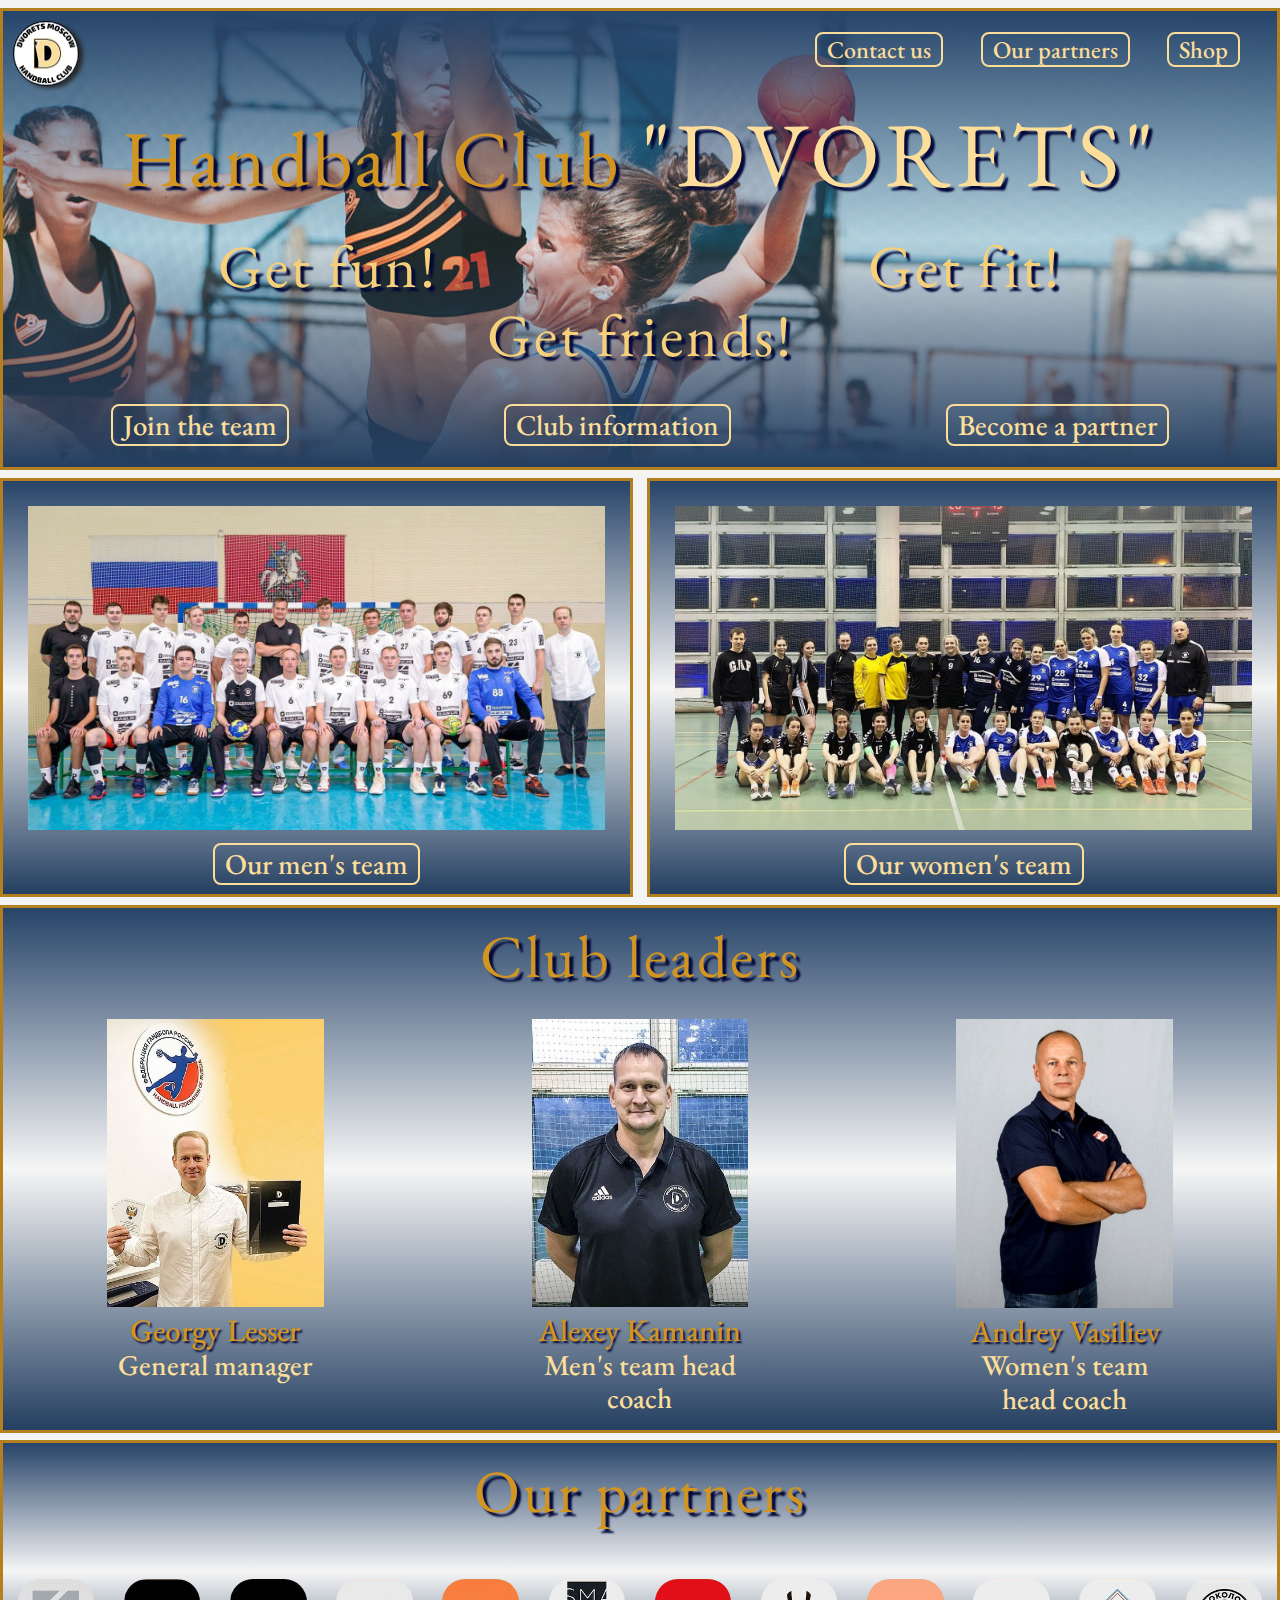
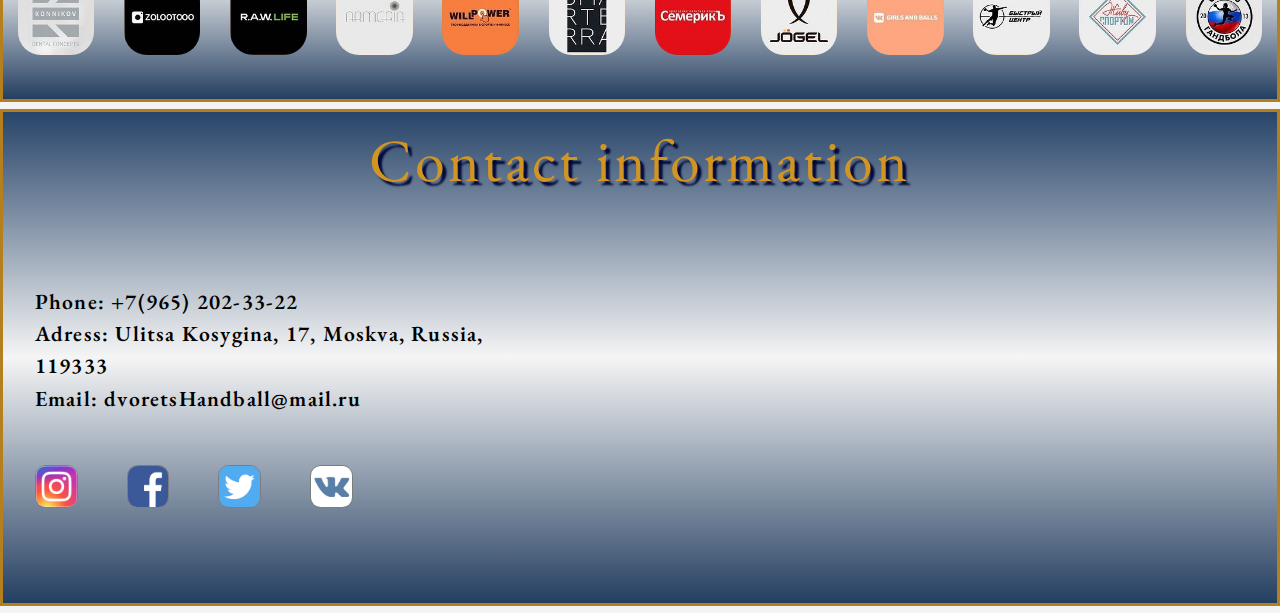
<file: index.html>
<!DOCTYPE html>
<html lang="en">
<head>
    <meta charset="UTF-8">
    <meta http-equiv="X-UA-Compatible" content="IE=edge">
    <meta name="viewport" content="width=device-width, initial-scale=1.0">

    <title>Dvorets Handball Club</title>

    <link rel="stylesheet" type="text/css" href="./normalize.css">
    <link rel="stylesheet" type="text/css" href="./style.css">

    <link rel="preconnect" href="https://fonts.googleapis.com">
    <link rel="preconnect" href="https://fonts.gstatic.com" crossorigin>
    <link href="https://fonts.googleapis.com/css2?family=EB+Garamond:wght@400;500&display=swap" rel="stylesheet">

</head>
<body>
    <header>

        <nav>
            <div class="navbar">
                <div class="logo-container">
                    <img src="./Photos/logo2.jpg" alt="Dvorets Handball Club Logo">
                </div>
                <div class="top-buttons-container">
                    <ul>
                    <li class="button link"><a href="#contacts-link" title="Contact information">Contact us</a></li>
                    <li class="button link"><a href="#partners-link" title="Our sponsors and friends">Our partners</a></li>
                    <li class="button link"><a href="https://www.instagram.com/dvoretsshop/?hl=en" title="Club accessories" target="_blank">Shop</a></li>
                    </ul>
                </div>
            </div>
        </nav>

        <div class="banner-name">
            <p>Handball Club <span>"DVORETS"</span></p>
        </div>

        <div class="banner-slogan">
            <ul>
                <li>Get fun!</li>
                <li>Get fit!</li>
                <li>Get friends!</li>
            </ul>
        </div>

        <div class="middle-buttons-container">
            <ul>
                <li class="button"><a href="./underconst.html" title="How to become a team member">Join the team</a></li>
                <li class="button"><a href="./underconst.html" title="Get to know more about the club">Club information</a></li>
                <li class="button"><a href="./underconst.html" title="Sponsorship or business enquiries">Become a partner</a></li>
            </ul>
        </div>

    </header>

    <main>
        <section class="teams">

                <div class="team man">
                    <img src="./Photos/men_team.jpg" alt="Men's team all together">
                    <div class="button"><a href="./underconst.html">Our men's team</a></div>
                </div>

                <div class="team woman">
                    <img src="./Photos/women_team.jpg" alt="Women's team all together">
                    <div class="button"><a href="./underconst.html">Our women's team</a></div>
                </div>

        </section>

        <section class="leaders">

            <h1>Club leaders</h1>

            <div class="profiles">

                <figure class="person">

                    <div class="container"><img src="./Photos/Georgy_lesser.jpg" alt="" title="Georgy Lesser"></div>
                    <figcaption><a href="./underconst.html">Georgy Lesser</a></figcaption>

                    <h3>General manager</h3>

                </figure>               

                <figure class="person">

                    <div class="container"><img src="./Photos/Alexey_Kamanin.jpg" alt="" title="Alexey Kamanin"></div>
                    <figcaption><a href="./underconst.html">Alexey Kamanin</a></figcaption>

                    <h3>Men's team head coach</h3>

                </figure>

                <figure class="person">

                    <div class="container"><img src="./Photos/Andrey_Vasiliev.jfif" alt="" title="Andrey Vasiliev"></div>
                    <figcaption><a href="./underconst.html">Andrey Vasiliev</a></figcaption>

                    <h3>Women's team head coach</h3>

                </figure>

            </div>

        </section>

        <section class="partners">

            <h1 id="partners-link">Our partners</h1>

            <div class="tiles">

                <div class="unit"><a href="https://www.instagram.com/dr.konnikov/" target="_blank"><img src="./Photos/tile1.jpg" alt=" Partner's logo"></a></div>
                <div class="unit"><a href="https://www.instagram.com/zolootooo/" target="_blank"><img src="./Photos/tile2.jpg" alt=" Partner's logo"></a></div>
                <div class="unit"><a href="https://www.instagram.com/rawlifebar/" target="_blank"><img src="./Photos/tile3.jpg" alt=" Partner's logo"></a></div>
                <div class="unit"><a href="./underconst.html" target="_blank"><img src="./Photos/tile4.jpg" alt=" Partner's logo"></a></div>
                <div class="unit"><a href="https://www.instagram.com/willpower.rus/" target="_blank"><img src="./Photos/tile5.jpg" alt=" Partner's logo"></a></div>
                <div class="unit"><a href="https://www.instagram.com/smarterra.ru" target="_blank"><img src="./Photos/tile6.jpg" alt=" Partner's logo"></a></div>
                <div class="unit"><a href="https://www.instagram.com/vodasemerik/" target="_blank"><img src="./Photos/tile7.jpg" alt=" Partner's logo"></a></div>
                <div class="unit"><a href="https://www.instagram.com/jogel_official/" target="_blank"><img src="./Photos/tile8.jpg" alt=" Partner's logo"></a></div>
                <div class="unit"><a href="https://www.instagram.com/girlsandballs/" target="_blank"><img src="./Photos/tile9.jpg" alt=" Partner's logo"></a></div>
                <div class="unit"><a href="https://www.instagram.com/handballfast/" target="_blank"><img src="./Photos/tile10.jpg" alt=" Partner's logo"></a></div>
                <div class="unit"><a href="https://www.instagram.com/gdesport/" target="_blank"><img src="./Photos/tile11.jpg" alt=" Partner's logo"></a></div>
                <div class="unit"><a href="https://www.instagram.com/okolo_handball/" target="_blank"><img src="./Photos/tile12.jpg" alt=" Partner's logo"></a></div>

            </div>
    </main>
    
</body>

<footer class="contacts">
    
    <h1 id="contacts-link">Contact information</h1>

    <div class="container">

        <div class="left">

            <div class="text">
                <h5>Phone: +7(965) 202-33-22</h5>
                <h5>Adress: Ulitsa Kosygina, 17, Moskva, Russia, 119333</h5>
                <h5>Email: dvoretsHandball@mail.ru</h5>
            </div>

            <div class="media">

                            <div><a href="https://www.instagram.com/DvoretsHandball/" target="_blank"><img src="./Photos/instagram.jfif" alt="Instagram"></a></div>
                            <div><a href="https://www.facebook.com/Dvoretshandball/" target="_blank"><img src="./Photos/facebook.png" alt="Facebook"></a></div>
                            <div><a href="https://twitter.com/dvoretshandball" target="_blank"><img src="./Photos/twitter.png" alt="Twitter"></a></div>
                            <div><a href="https://vk.com/dvoretshandball" target="_blank"><img src="./Photos/vkontakte.jpg" alt="Vkontakte"></a></div>
                        
            </div>

        </div>

        <iframe class="map" src="https://www.google.com/maps/embed?pb=!1m18!1m12!1m3!1d12716.034847390301!2d37.548258326570206!3d55.70813398990975!2m3!1f0!2f0!3f0!3m2!1i1024!2i768!4f13.1!3m3!1m2!1s0x46b54c81140bed53%3A0x22508bf746f1f9d3!2sUlitsa%20Kosygina%2C%2017%2C%20Moskva%2C%20Russia%2C%20119333!5e0!3m2!1sen!2sau!4v1631586727353!5m2!1sen!2sau" style="border:0;" allowfullscreen="" loading="lazy"></iframe>

    </div>

</footer>

</html>
</file>
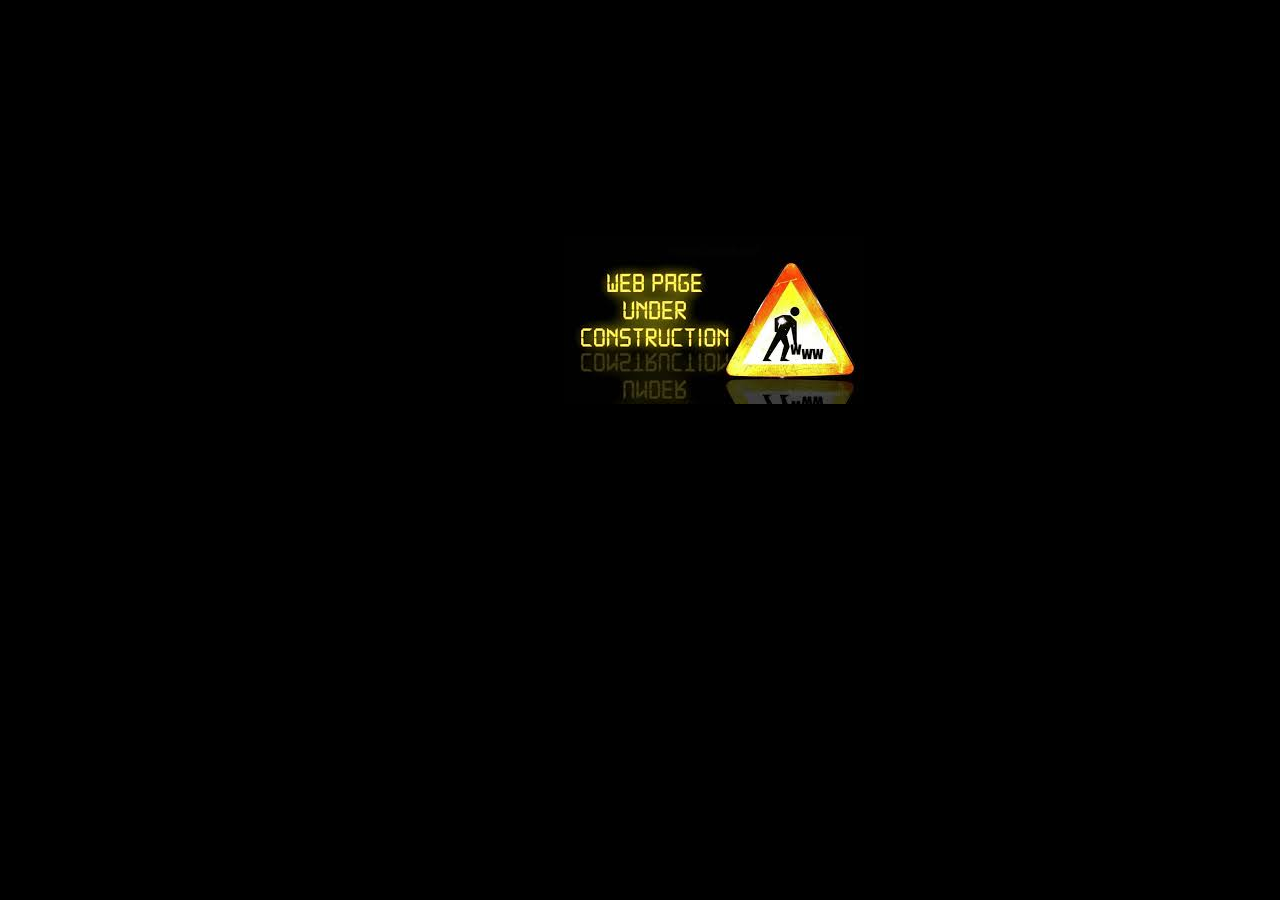
<file: underconst.html>
<!DOCTYPE html>
<html lang="en">
<head>
    <meta charset="UTF-8">
    <meta http-equiv="X-UA-Compatible" content="IE=edge">
    <meta name="viewport" content="width=device-width, initial-scale=1.0">
    <title>Under construction</title>
</head>
<body>

    <img src="./Photos/under_construction.jfif" alt="">

    <style>
        
        html {
            background-color: black;
        }
        img {
            margin-left: 44%;
            margin-top: 18%;
        }
    </style>
    
</body>
</html>
</file>
<file: style.css>
/* ---------------- Style reset --------------- */

html {
    box-sizing: border-box;
    font-size: 24px;
    font-family: 'EB Garamond', serif;
    background-color: #f4f4f4;
}

p, h1, h2, h3, h4, h5, h6 {
    margin: 0;
}

ul {
    list-style-type: none;
    margin: 0;
    padding: 0;
}

a {
    text-decoration: none;
}

figure {
    margin: 0px;
}

h1 {
    font-size: 2.5rem;
    color: #d39521;
    text-shadow: 4px 4px 2px #040939;
    font-weight: 400;
    letter-spacing: 3px;
    text-align: center;
    margin: 1.1%;
}

/* -------------- Universal styles ------------ */

body {
    max-width: 2000px;
    margin: auto;
}

.button a {
    border: solid 2px #fcdd9a;
    border-radius: 8px;
    padding: 0px 10px;
    font-weight: 500;
    color: #fcdd9a;
}

.button a:hover {
    background-color: #31537f;
    border: solid 2px #d39521;
    color: #d39521;
}

.button a:active {
    border: solid 2px #fcdd9a;
    color: #fcdd9a;
    background-color: unset;
    opacity: 0.5;
}

/* ---------------- Header ------------------- */

header {
    margin-top: 0.6%;
    width: 100%;
    max-width: 2000px;
    box-sizing: border-box;
    background-image: linear-gradient(#274469, #ffffff1a, #243f61), url(./Photos/banner2.jpg);
    background-position: bottom 80% center;
    border: 3px solid #b4801f;
    }

.logo-container {
    width: 5%;
    min-width: 60px;
    padding: 10px 10px;
    display: inline-block;
}

.logo-container img {
    max-width: 100%;
    border: black solid 1px;
    border-radius: 50%;
    box-shadow: 4px 2px 4px #282727;
}

.top-buttons-container {
    float: right;
    width: 73%;
    margin-top: 25px;
}

.top-buttons-container ul {
    display: flex;
    justify-content: end;
}

.link {
    padding-right: 4%;
}

.banner-name {
    margin: auto;
    position: relative;
}

.banner-name p {
    font-size: 3.3rem;
    margin: auto;
    text-align: center;
    color: #d39521;
    text-shadow: 4px 4px 2px #040939;
    font-weight: 400;
    letter-spacing: 3px;
}

.banner-name p span {
    font-size: 3.8rem;
    letter-spacing: 5px;
    text-shadow: 4px 4px 2px #040939;
    color: #fcdd9a;
}

.banner-slogan {
    margin: 2% 0;
}

.banner-slogan ul {
    display: flex;
    flex-wrap: wrap;
    justify-content: space-around;
}

.banner-slogan li {
    margin: 0 11%;
    text-align: center;
    font-size: 2.5rem;
    font-weight: 400;
    letter-spacing: 3px;
    color: #f6cf7b;
    text-shadow: 4px 4px 2px #040939;
}

.middle-buttons-container {
        margin-top: 3%;
        margin-bottom: 2%;
}

.middle-buttons-container ul {
    display: flex;
    justify-content: space-around;

}

.middle-buttons-container .button a {
    font-size: 1.2rem;
}

.spacefiller {
    height: 600px;
}

/* -------------- main -------------------------*/

/* -------------- Teams ------------------------ */
section.teams {
    display: flex;
    flex-wrap: wrap;
    margin-top: 0.6%;
    justify-content: space-between;
}

.team {
    width: 48.97%;
    border: 3px solid #b4801f;
    background: linear-gradient(#274469, #ffffff1a, #243f61);
}

.team img {
    width: 92%;
    object-fit: cover;
    margin: 4% 4% 2%;
}

.team .button {
    font-size: 1.2rem;
    text-align: center;
    margin-bottom: 2%;
}

/* -------------- Leaders ---------------------- */

section.leaders {
    margin-top: 0.6%;
    border: 3px solid #b4801f;
    background: linear-gradient(#274469, #ffffff1a, #243f61);
}

.person {
    margin: 1.1%;
}

.person figcaption {
       text-align: center;
}

.person figcaption a {
    font-size: 1.3rem;
    font-weight: 500;
    color: #d39521;
    text-shadow: 2px 2px 2px #040939;
    margin: 0.1rem 0 0.2rem;
}

.person figcaption a:hover {
    text-shadow: 5px 5px 2px #040939;
}

.person figcaption a:active {
    color: #fcdd9a;
    text-shadow: 2px 2px 2px #040939;
    opacity: 0.5;
}

.person h3 {
    font-size: 1.2rem;
    font-weight: 500;
    text-align: center;
    color: #fcdd9a;
}

.profiles {
    display: flex;
    flex-wrap: wrap;
    justify-content: space-around;
    width: 100%;
}

.profiles .person {
    width: 17%;
}

.person .container img {
  width: 100%;
}

/* -------------- Partners --------------------- */

section.partners {
    margin-top: 0.6%;
    border: 3px solid #b4801f;
    background: linear-gradient(#274469, #ffffff1a, #243f61);
}

.tiles {
    display: flex;
    flex-wrap: wrap;
    justify-content: space-around;
}

.unit {
    width: 6%;
    min-width: 50px;
    margin: 3% 0;
    
}

.unit img {
    width: 100%;
    border-radius: 30%;    
}

.unit img:hover {
    box-shadow: 5px 4px 3px #45546a;
}

.unit img:active {
    box-shadow: -5px -2px 3px #45546a;
    opacity: 0.5;
}

/* -------------- Footer ----------------------- */

footer.contacts {
    margin: 0.6% 0;
    border: 3px solid #b4801f;
    background: linear-gradient(#274469, #ffffff1a, #243f61);
}

.contacts .container {
    display: flex;
    flex-wrap: wrap;
    justify-content: space-around;
    margin: 2% 0;
}

.contacts .left {
    display: flex;
    flex-direction: column;
    width: 40%;
    margin: 3% 0;
}

.contacts .text {
    margin: 5% 0;
}

.text h5 {
    font-size: 0.9rem;
    font-weight: 600;
    line-height: 1.5;
    letter-spacing: 0.05rem;
} 

.media {
    display: flex;
    justify-content: left;
    margin: 5% 0;
}

.media div {
    width: 8%;
    margin-right: 10%;
}

.media img {
    width: 100%;
    min-width: 35px;
    border: 1px solid #7d7d7d;
    border-radius: 25%;
}

.media img:hover {
    box-shadow: 5px 5px 3px #45546a;
}

.media img:active {
    box-shadow: -3px -2px 3px #45546a;
    opacity: 0.5;
}

.map {
    width: 50%;
}

/* -------------- @media -----------------------*/

@media only screen and (max-width: 1150px) {

    html {
        font-size: 20px;
    }

    .profiles .person {
        width: 19%;
    }
}

@media only screen and (max-width: 1000px) {
    
       section.leaders, section.partners {
        background: linear-gradient(#274469, #809bbd, #243f61);
    }

    .contacts .left {
        width: 97%;
        margin: 1% 0;
        flex-direction: row;
    }

    .contacts .text {
        margin: 0;
        flex-shrink: 0;
    }

    .media {
        flex-shrink: 1;
        display: flex;
        justify-content: space-around;
        align-items: end;
        margin: 3% 0;
    }

    .media div {
        text-align: right;
        margin: 0;
    }

    .map {
        width: 90%;
        height: 340px;
        margin: 2% 0;
    }

}

@media only screen and (max-width: 800px) {

    .banner-slogan {
        display: none;
    }

    .middle-buttons-container ul {
        flex-direction: column;
        align-items: center;
    }

    .middle-buttons-container {
        margin: 0px;
    }

    .middle-buttons-container li.button {
        margin: 2%;
    }

    .profiles .person {
        width: 23%;
    }

    .unit {
        margin: 3% 4%;
    }

    .contacts .left {
        flex-direction: column;
    }

}

@media only screen and (max-width: 600px) {

    .top-buttons-container {
        float: none;
        width: 100%;
        margin-top: 0px;
    }

    .top-buttons-container ul {
        justify-content: center;
    }

    .team {
        width: 100%;
    }

    .map {
            height: 180px;
    }

}

@media only screen and (max-width: 500px) {
    
    html {
        font-size: 16px;
    }

    .banner-name p {
        font-size: 3rem;
    }

    .banner-name p span {
        font-size: 3rem;
    }

    .profiles .person {
        width: 40%;
    }

    .profiles {
        flex-direction: column;
        align-items: center;
    }
}

@media only screen and (max-width: 320px) {

    html {
        font-size: 12px;
    }

    .map {
        height: 120px;
    }

}
</file>
